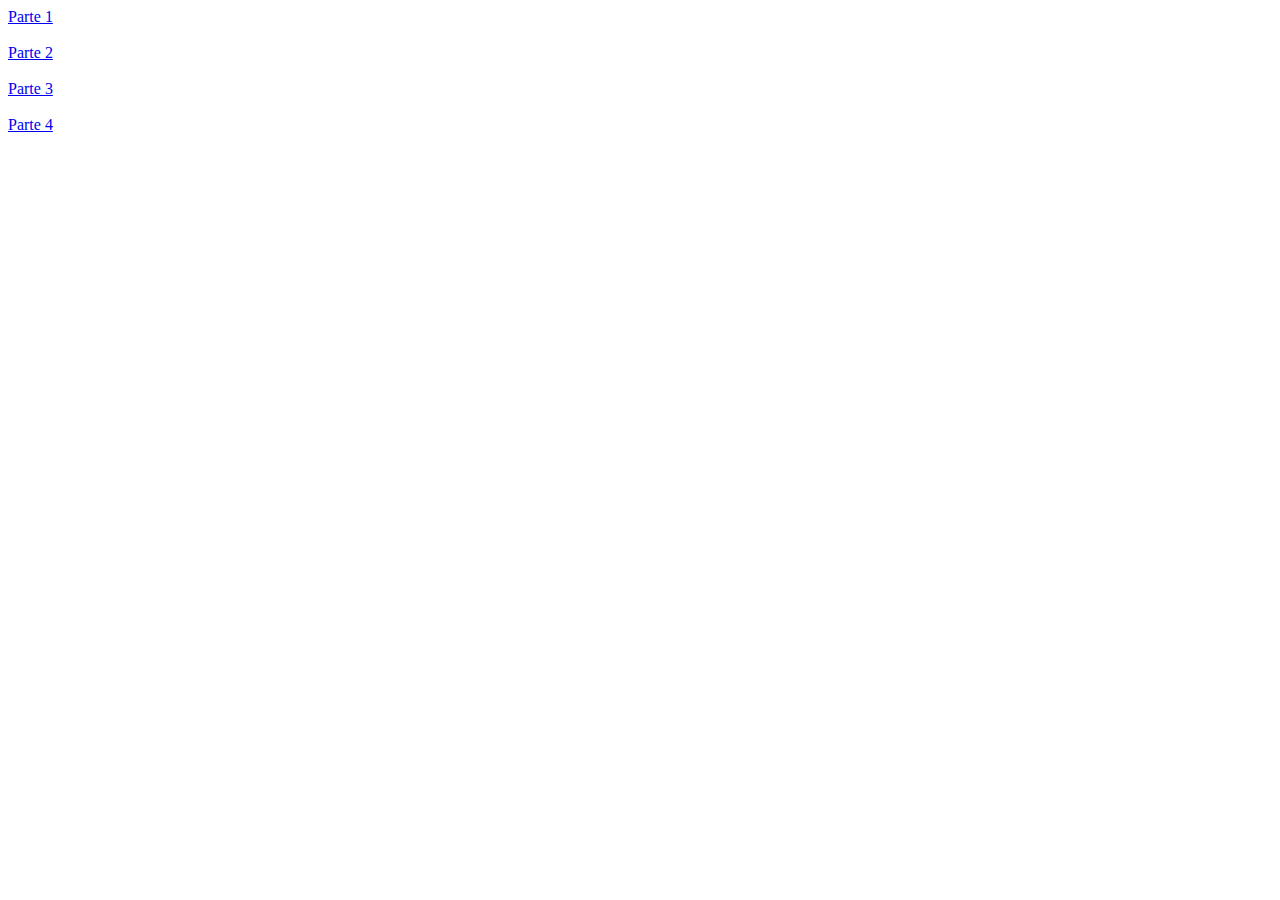
<file: index.html>
<!DOCTYPE html>
<html lang="en">
<head>
	<meta charset="UTF-8">
	<title>Document</title>
</head>
<body>
<a href="primero.html" target="_blank">Parte 1</a>
<br>
<br>
<a href="segundo.html" target="_blank">Parte 2</a>
<br>
<br>
<a href="tercero.html" target="_blank">Parte 3</a>
<br>
<br>
<a href="cuarto.html" target="_blank">Parte 4</a>
	
</body>
</html>
</file>
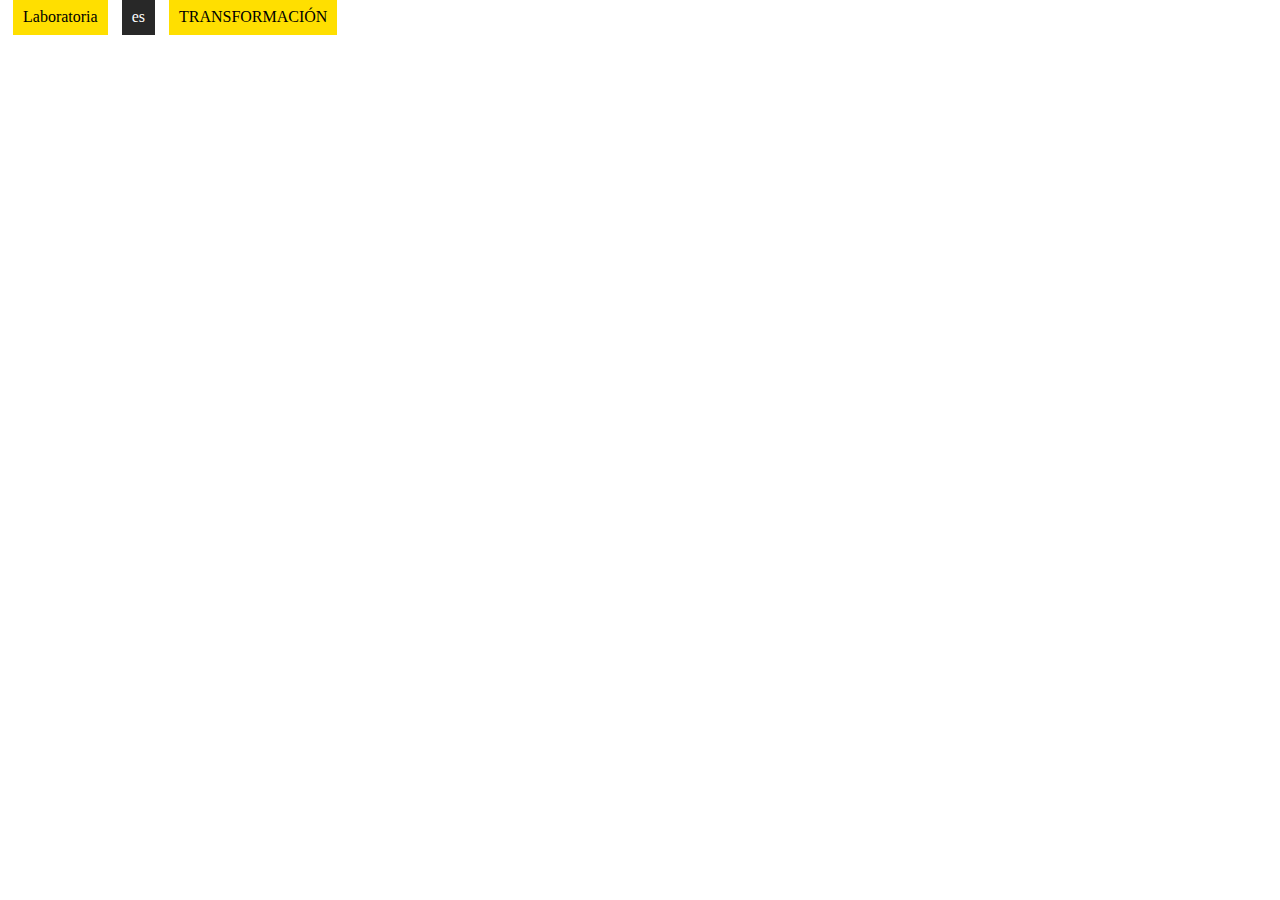
<file: cuarto.html>
<!DOCTYPE html>
<html lang="en">
<head>
	<meta charset="UTF-8">
	<title>Segunda parte</title>
	<link rel="stylesheet" href="cuarto.css">
</head>
<body>
<div class="box-one"> Laboratoria</div>
<div class="box-two"> es</div>
<div class="box-three"> TRANSFORMACIÓN</div>
	
</body>
</html>
</file>
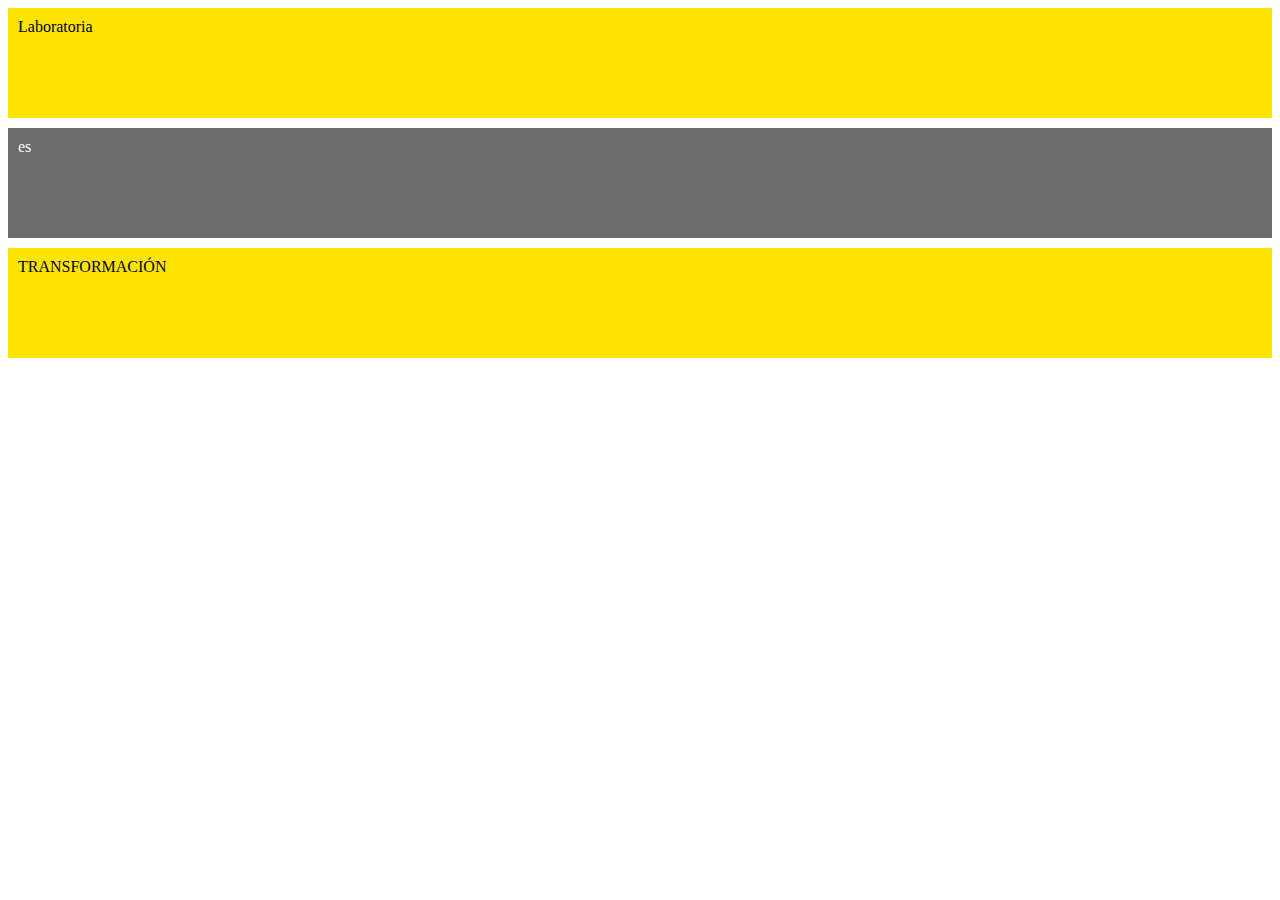
<file: primero.html>
<!DOCTYPE html>
<html lang="en">
<head>
	<meta charset="UTF-8">
	<title>Document</title>
	<link rel="stylesheet" href="style1.css">
</head>
<body>
<div class="box-one"> Laboratoria</div>
<div class="box-two"> es</div>
<div class="box-three"> TRANSFORMACIÓN</div>
	
</body>
</html>
</file>
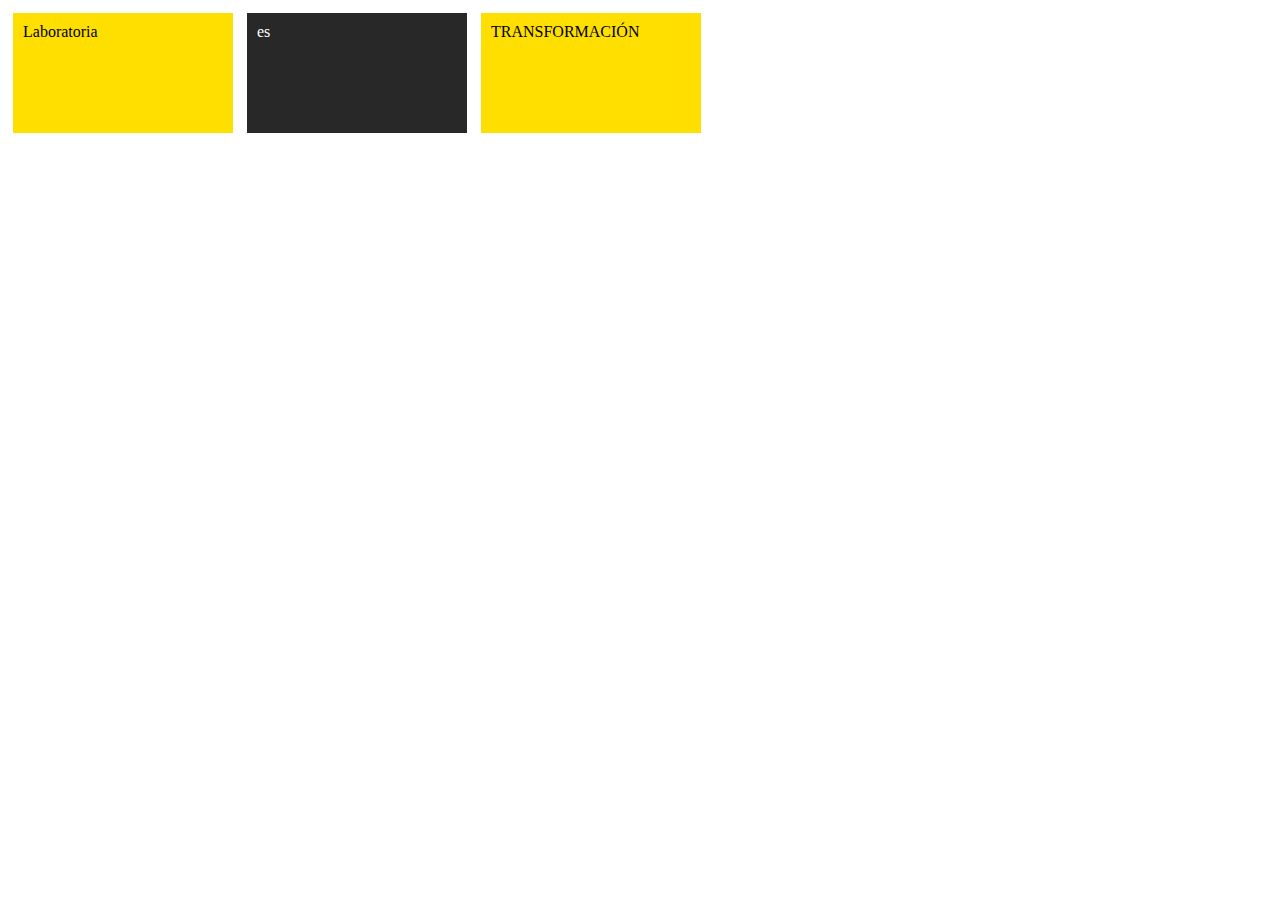
<file: segundo.html>
<!DOCTYPE html>
<html lang="en">
<head>
	<meta charset="UTF-8">
	<title>Segunda parte</title>
	<link rel="stylesheet" href="tercero.css">
</head>
<body>
<div class="box-one"> Laboratoria</div>
<div class="box-two"> es</div>
<div class="box-three"> TRANSFORMACIÓN</div>
	
</body>
</html>
</file>
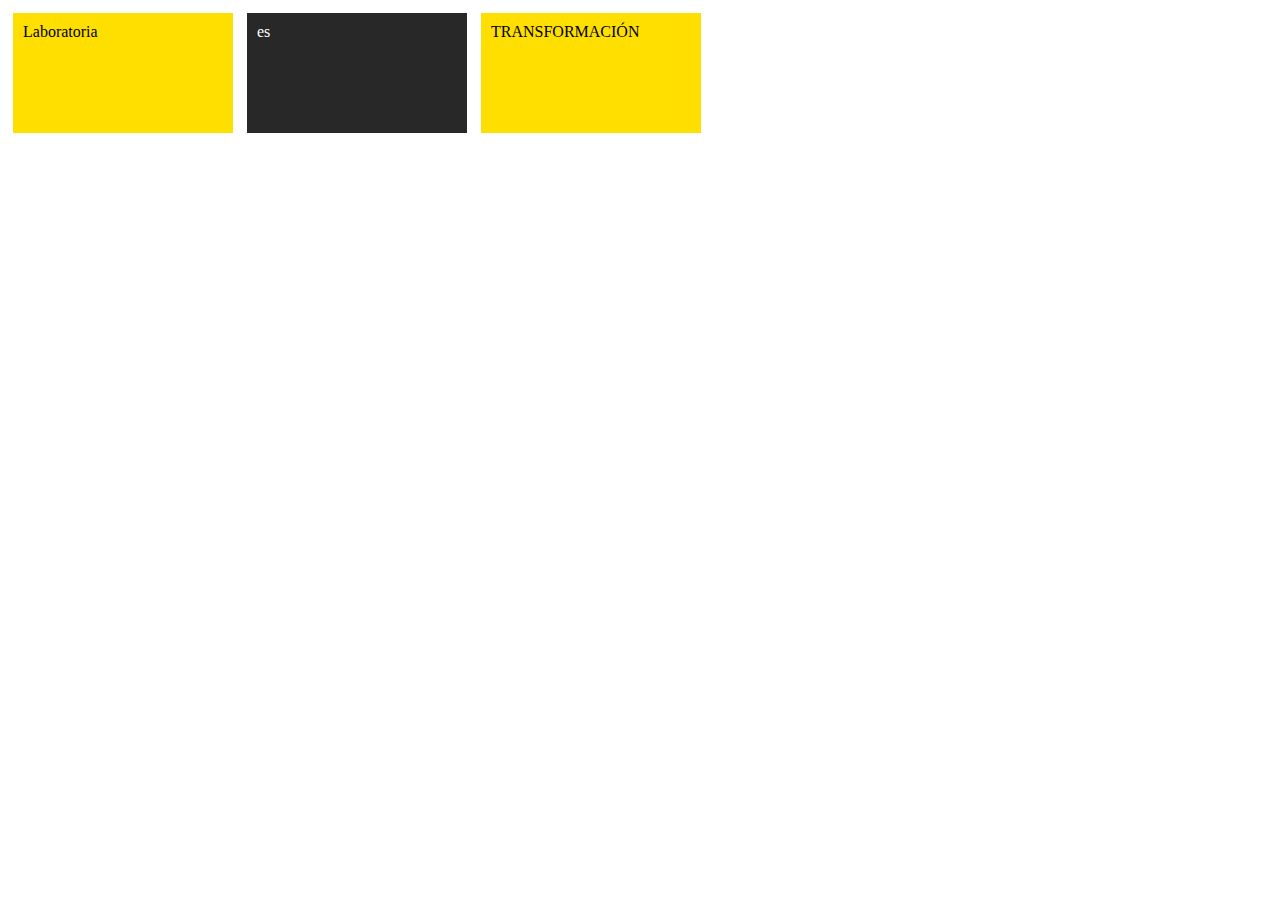
<file: tercero.html>
<!DOCTYPE html>
<html lang="en">
<head>
	<meta charset="UTF-8">
	<title>Tercera parte</title>
	<link rel="stylesheet" href="tercero.css">
</head>
<body>
<div class="box-one"> Laboratoria</div>
<div class="box-two"> es</div>
<div class="box-three"> TRANSFORMACIÓN</div>
	
</body>
</html>
</file>
<file: cuarto.css>
.box-one,.box-two,.box-three{
	padding: 10px;
	margin: 5px;
	display: inline;
}
.box-one{
	background-color:#FFDF00 ; 
	
}
.box-two{
	background-color:#282828; 
	color:white;
	
}
.box-three{
	background-color:#FFDF00;
	

}
</file>
<file: style1.css>
.box-one,.box-two,.box-three{
	height: 90px;
	margin-bottom: 10px;
	padding: 10px;

}
.box-one{
	background-color:#FFE400;
	
}
.box-two{
	background-color:#6C6C6C;
	color:white;
}
.box-three{
	background-color:#FFE400;
}
</file>
<file: tercero.css>
.box-one,.box-two,.box-three{
	padding: 10px;
	margin: 5px;
}
.box-one{
	width: 200px;
	height:100px;
	background-color:#FFDF00 ; 
	display: inline-block;
}
.box-two{
	width: 200px;
	height:100px;
	background-color:#282828; 
	color:white;
	display: inline-block;
}
.box-three{
	width: 200px;
	height:100px;
	background-color:#FFDF00;
	display: inline-block;


}
</file>
